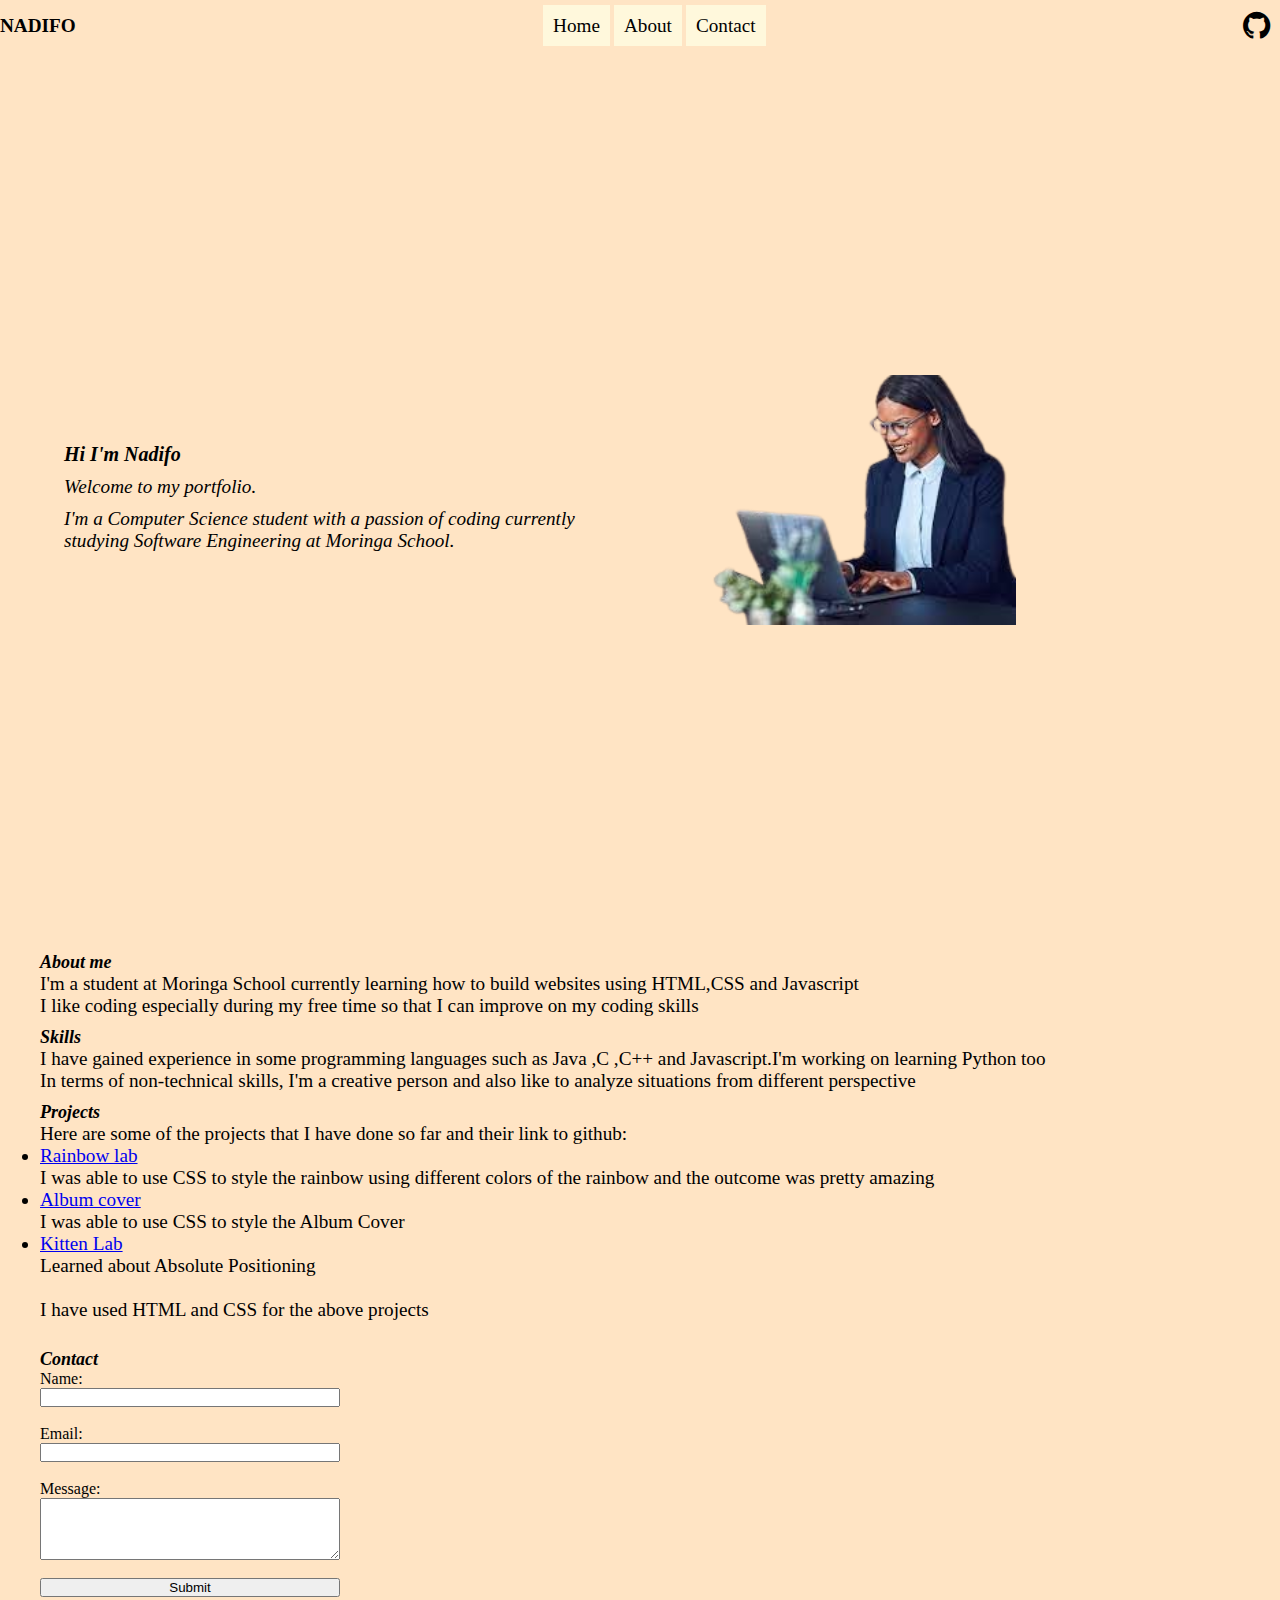
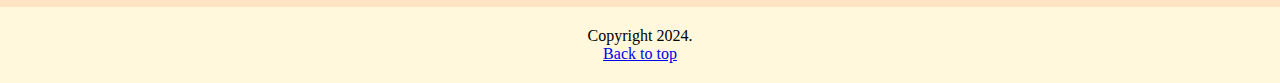
<file: index.html>
<!DOCTYPE html>
<html lang="en">
  <head>
    <meta charset="UTF-8" />
    <meta name="viewport" content="width=device-width, initial-scale=1.0" />
    <title>My Portfolio</title>
    <link rel="stylesheet" href="./style.css" />
    <link
      rel="stylesheet"
      href="https://cdnjs.cloudflare.com/ajax/libs/font-awesome/4.7.0/css/font-awesome.min.css"
      integrity="sha512-SfTiTlX6kk+qitfevl/7LibUOeJWlt9rbyDn92a1DqWOw9vWG2MFoays0sgObmWazO5BQPiFucnnEAjpAB+/Sw=="
      crossorigin="anonymous"
      referrerpolicy="no-referrer"
    />
  </head>
  <body>
    <nav id="nav">
      <h4>NADIFO</h4>
      <div>
        <a href="/index.html">Home</a>
        <a href="./about.html">About</a>
        <a href="#contact">Contact</a>
      </div>
      <div>
        <i class="fa fa-github" aria-hidden="true"></i>
      </div>
    </nav>
    <!-- home -->
    <section id="intro">
      <div class="intro-text">
        <h5>Hi I'm Nadifo</h5>
        <p>Welcome to my portfolio.</p>
        <p>
          I'm a Computer Science student with a passion of coding currently
          studying Software Engineering at Moringa School.
        </p>
      </div>
      <div class="image">
        <img src="image/nadi.png" alt="my picture" />
      </div>
    </section>
    <!-- about -->
    <section id="about">
      <h5>About me</h5>
      <p>
        I'm a student at Moringa School currently learning how to build websites
        using HTML,CSS and Javascript
      </p>
      <p>
        I like coding especially during my free time so that I can improve on my
        coding skills
      </p>
    </section>
    <!-- skills -->
    <section id="skills">
      <h5>Skills</h5>
      <p>
        I have gained experience in some programming languages such as Java ,C
        ,C++ and Javascript.I'm working on learning Python too
      </p>
      <p>
        In terms of non-technical skills, I'm a creative person and also like to
        analyze situations from different perspective
      </p>
    </section>
    <!-- projects -->
    <section id="projects">
      <h5>Projects</h5>
      <p>
        Here are some of the projects that I have done so far and their link to
        github:
      </p>
      <ul>
        <li>
          <a href="https://github.com/NadifoIsmail/phase-0-css-rainbow-lab"
            >Rainbow lab</a
          >
        </li>
        <p>
          I was able to use CSS to style the rainbow using different colors of
          the rainbow and the outcome was pretty amazing
        </p>
        <li>
          <a href="https://github.com/NadifoIsmail/phase-0-html-album-cover-lab"
            >Album cover</a
          >
        </li>
        <p>I was able to use CSS to style the Album Cover</p>
        <li>
          <a href="https://github.com/NadifoIsmail/phase-0-css-kitten-lab"
            >Kitten Lab</a
          >
        </li>
        <p>Learned about Absolute Positioning</p>
      </ul>
      <br />
      <p>I have used HTML and CSS for the above projects</p>
    </section>
    <br />
    <!-- contact -->
    <section id="contact">
      <h5>Contact</h5>
      <form>
        <div class="form">
          <label for="name">Name:</label>
          <input type="text" id="name" /><br />
          <label for="email">Email:</label>
          <input type="email" id="email" /><br />
          <label for="message">Message:</label>
          <textarea rows="4" cols="20"></textarea><br />
          <button type="submit">Submit</button>
        </div>
      </form>
    </section>
    <section class="footer">
      <p>Copyright 2024.</p>
      <a href="#top">Back to top</a>
    </section>
  </body>
</html>
</file>
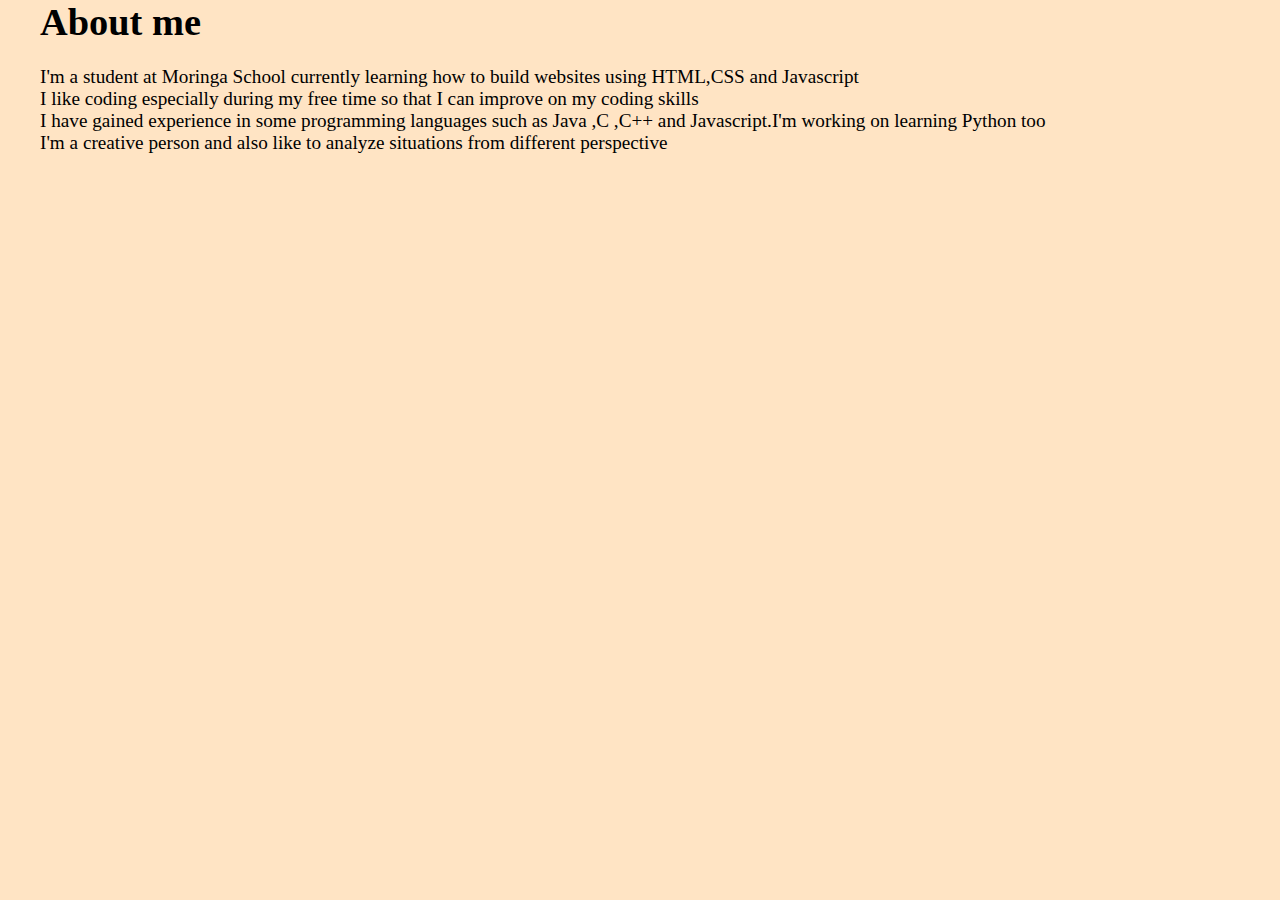
<file: about.html>
<!DOCTYPE html>
<html lang="en">
  <head>
    <meta charset="UTF-8" />
    <meta name="viewport" content="width=device-width, initial-scale=1.0" />
    <title>Document</title>
    <link rel="stylesheet" href="./style.css" />
  </head>
  <body>
    <section id="about">
      <h1>About me</h1>
      <br />
      <p>
        I'm a student at Moringa School currently learning how to build websites
        using HTML,CSS and Javascript
      </p>
      <p>
        I like coding especially during my free time so that I can improve on my
        coding skills
      </p>
      <p>
        I have gained experience in some programming languages such as Java ,C
        ,C++ and Javascript.I'm working on learning Python too
      </p>
      <p>
        I'm a creative person and also like to
        analyze situations from different perspective
      </p>
      
    </section>
  </body>
</html>
</file>
<file: style.css>
*{ margin: 0;
    padding: 0%;
    box-sizing:border-box;
}
body{
    background-color:bisque;
}
#nav{
    display: flex;
    justify-content:space-between;
    align-items: center;
    margin: 25;
}
#nav a{
    color: black;
    text-decoration: none;
    background-color:cornsilk;
    font-size: larger;
    padding: 10px;
}
#nav a:hover{
text-decoration: underline;
}
#nav h4{
    font-size: larger;
}
#nav div i{
    font-size: xx-large;
    padding: 10px;
    border-radius: 10px;
}
#intro{
    width:90vw;
    display: grid;
    grid-template-columns: auto auto;
    height:100vh;
    justify-content: space-around;
    align-items:center;
    margin: auto;

}
#intro div{
    width:45vw;
}
#intro.image{
    text-align: center;
    border-radius: 15px;
}
.image img{
 height: 250px;
}
#intro p{
    margin-top:10px;
    margin-bottom: 10px;
    font-size:larger;
}
#intro h5{
    font-size :20px;
    font-style: italic;
}
.intro-text p{
 font-style: italic;
}
#about{
    margin-left:40px;
    margin-bottom:10px;
    font-size: larger;
}
#about h5{
    font-size: 18px;
    font-style: italic;
}
#skills{
    margin-left:40px;
    margin-bottom:10px ;
    font-size: larger;
}
#skills h5{
    font-size:18px;
    font-style: italic;
}
#projects{
    margin-left:40px;
    margin-bottom:10px ;
    font-size: larger;
}
#projects h5{
    font-size: 18px;
    font-style: italic;
}
.form{
    display:flex;
    flex-direction: column;
    width: 300px;
}
#contact{
    margin-left:40px;
    margin-bottom:10px ;
}
#contact h5{
    font-size :18px;
    font-style: italic;
}
.footer{
    background-color:cornsilk;
    color:black;
    padding: 20px;;
    text-align:center;
    width: 100vw;
}
</file>
